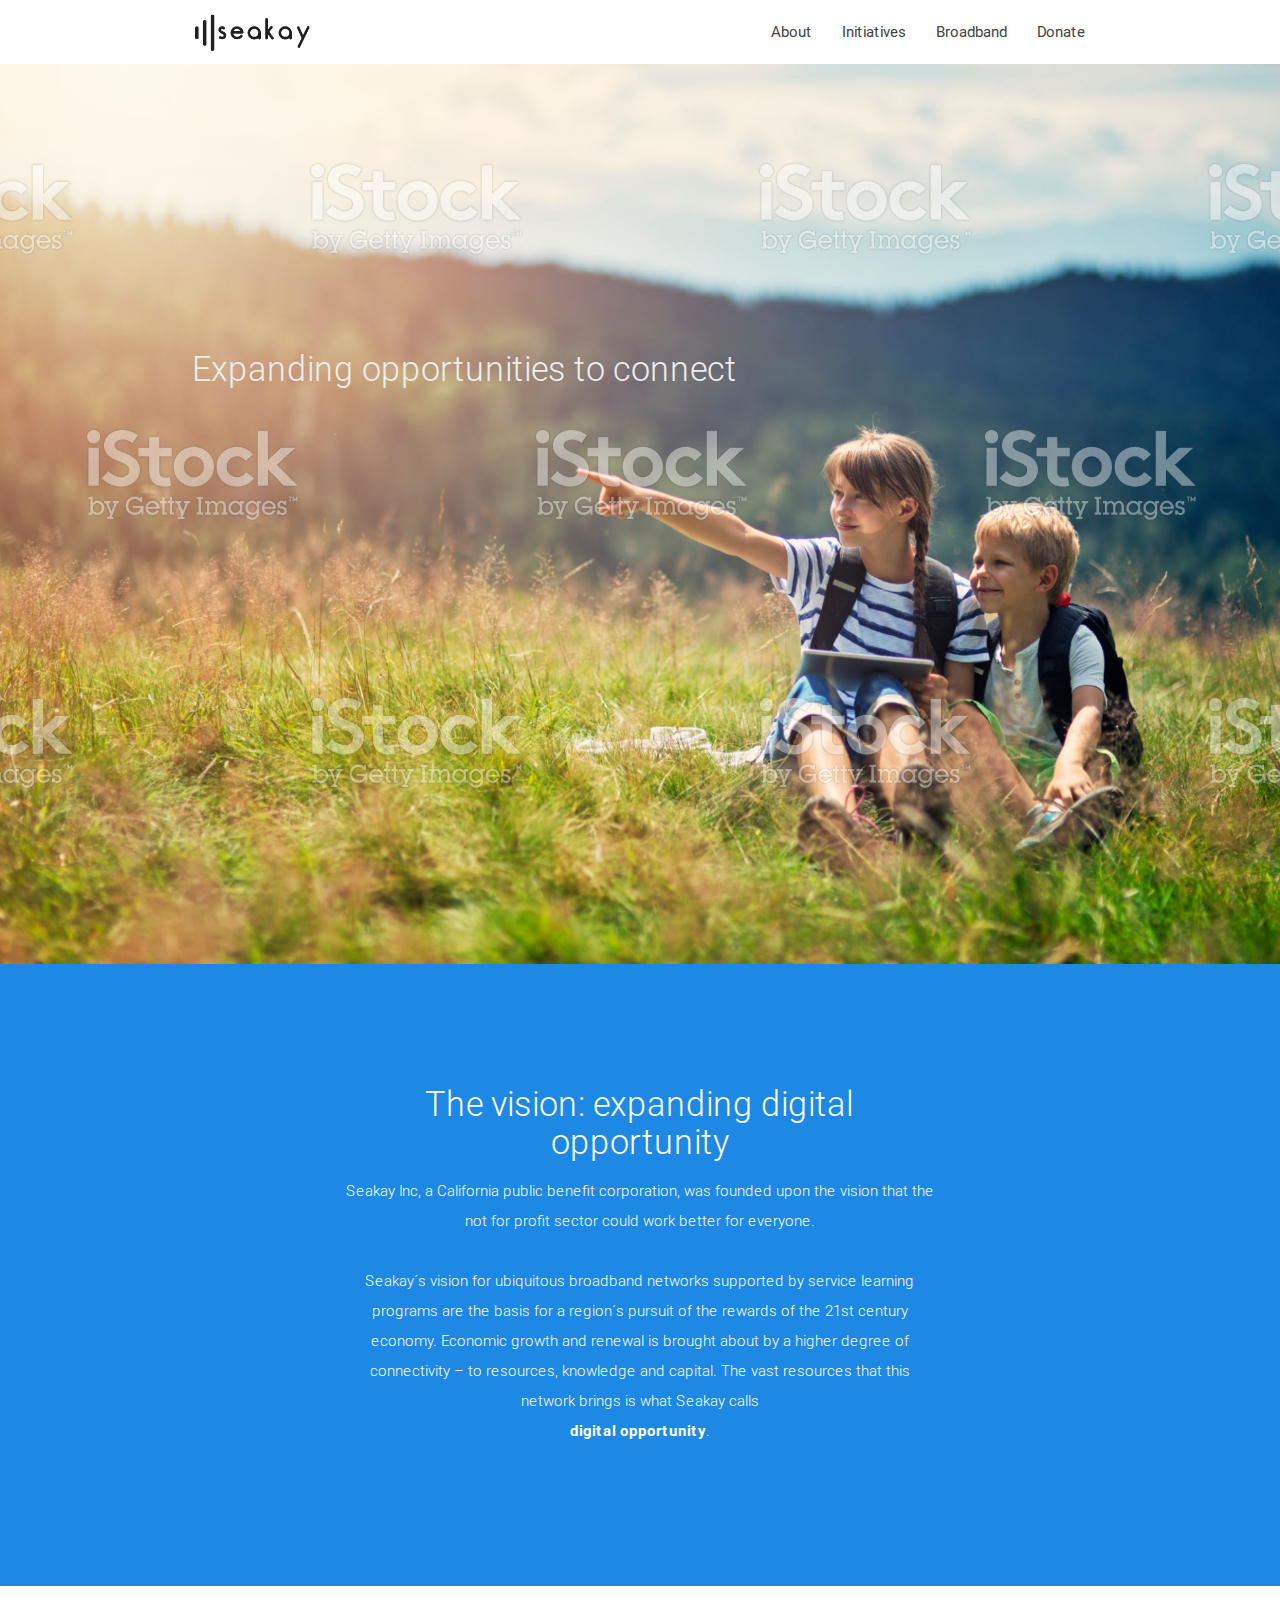
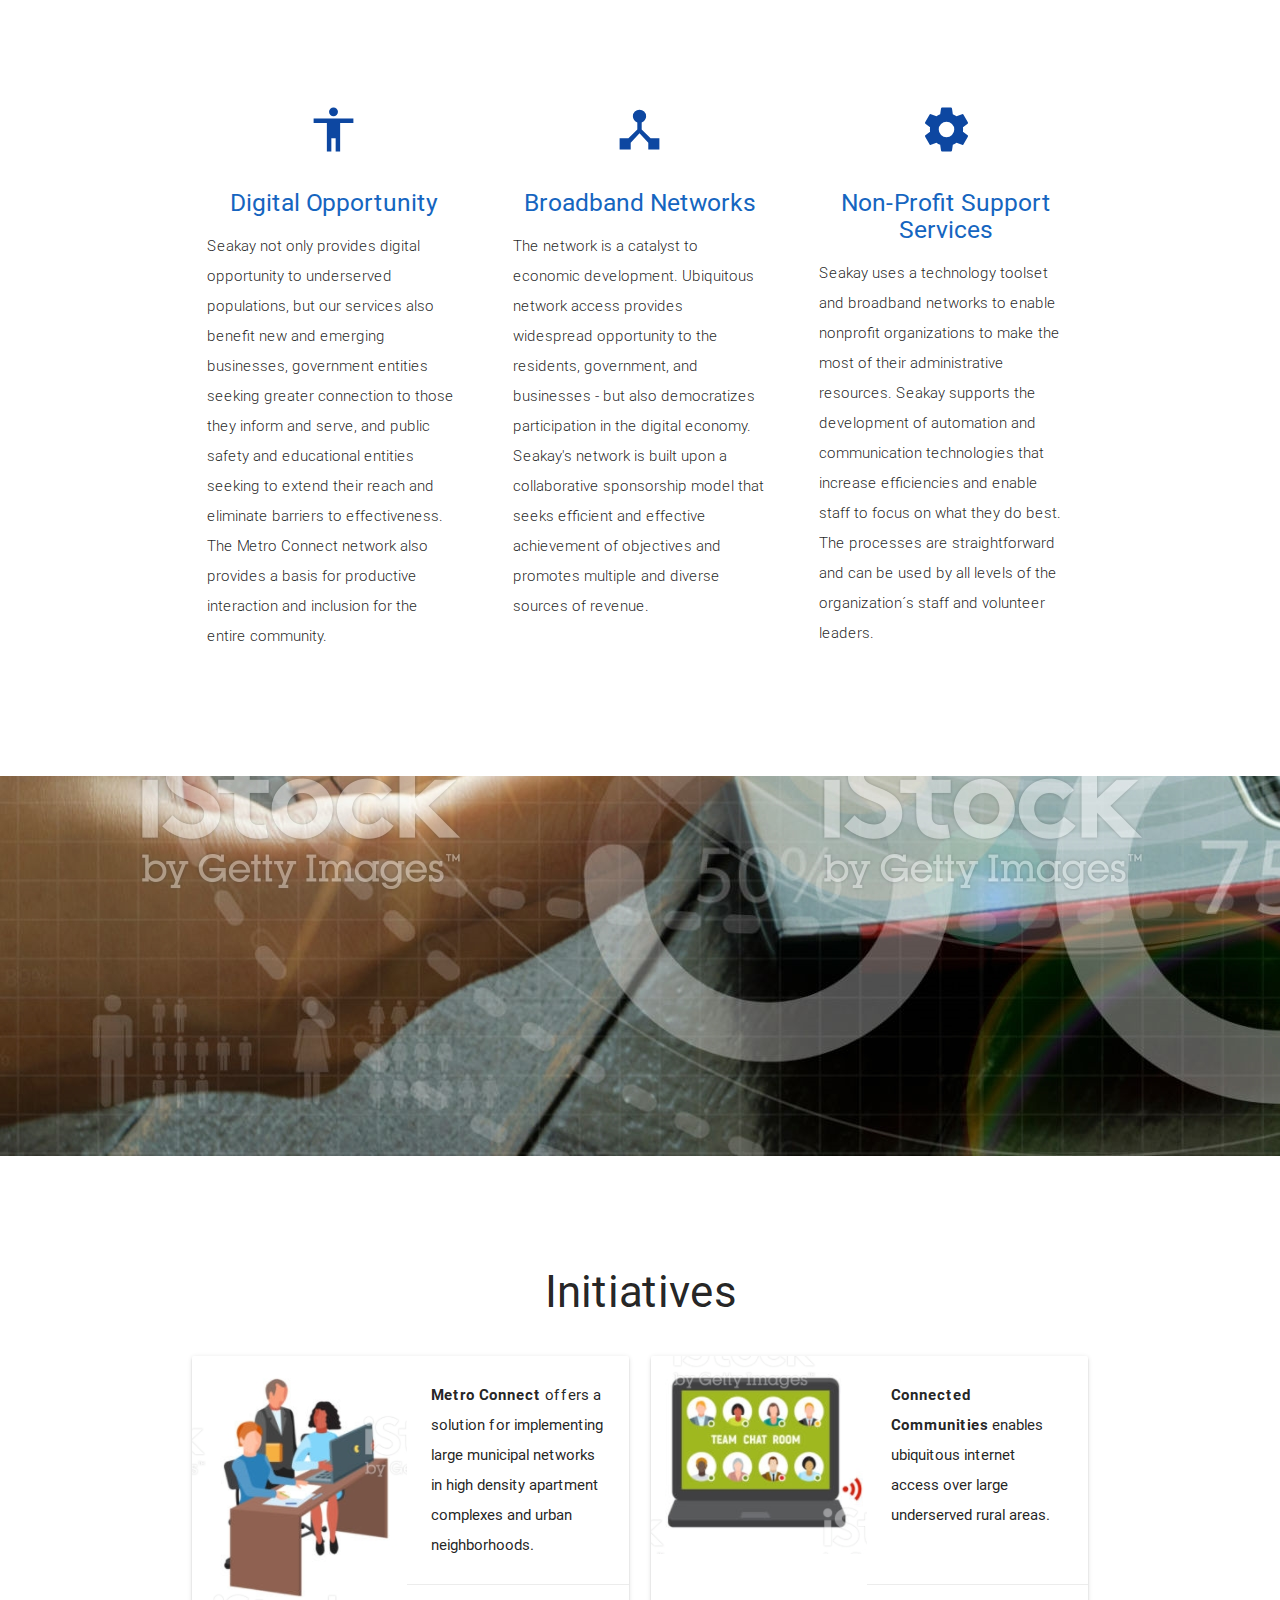
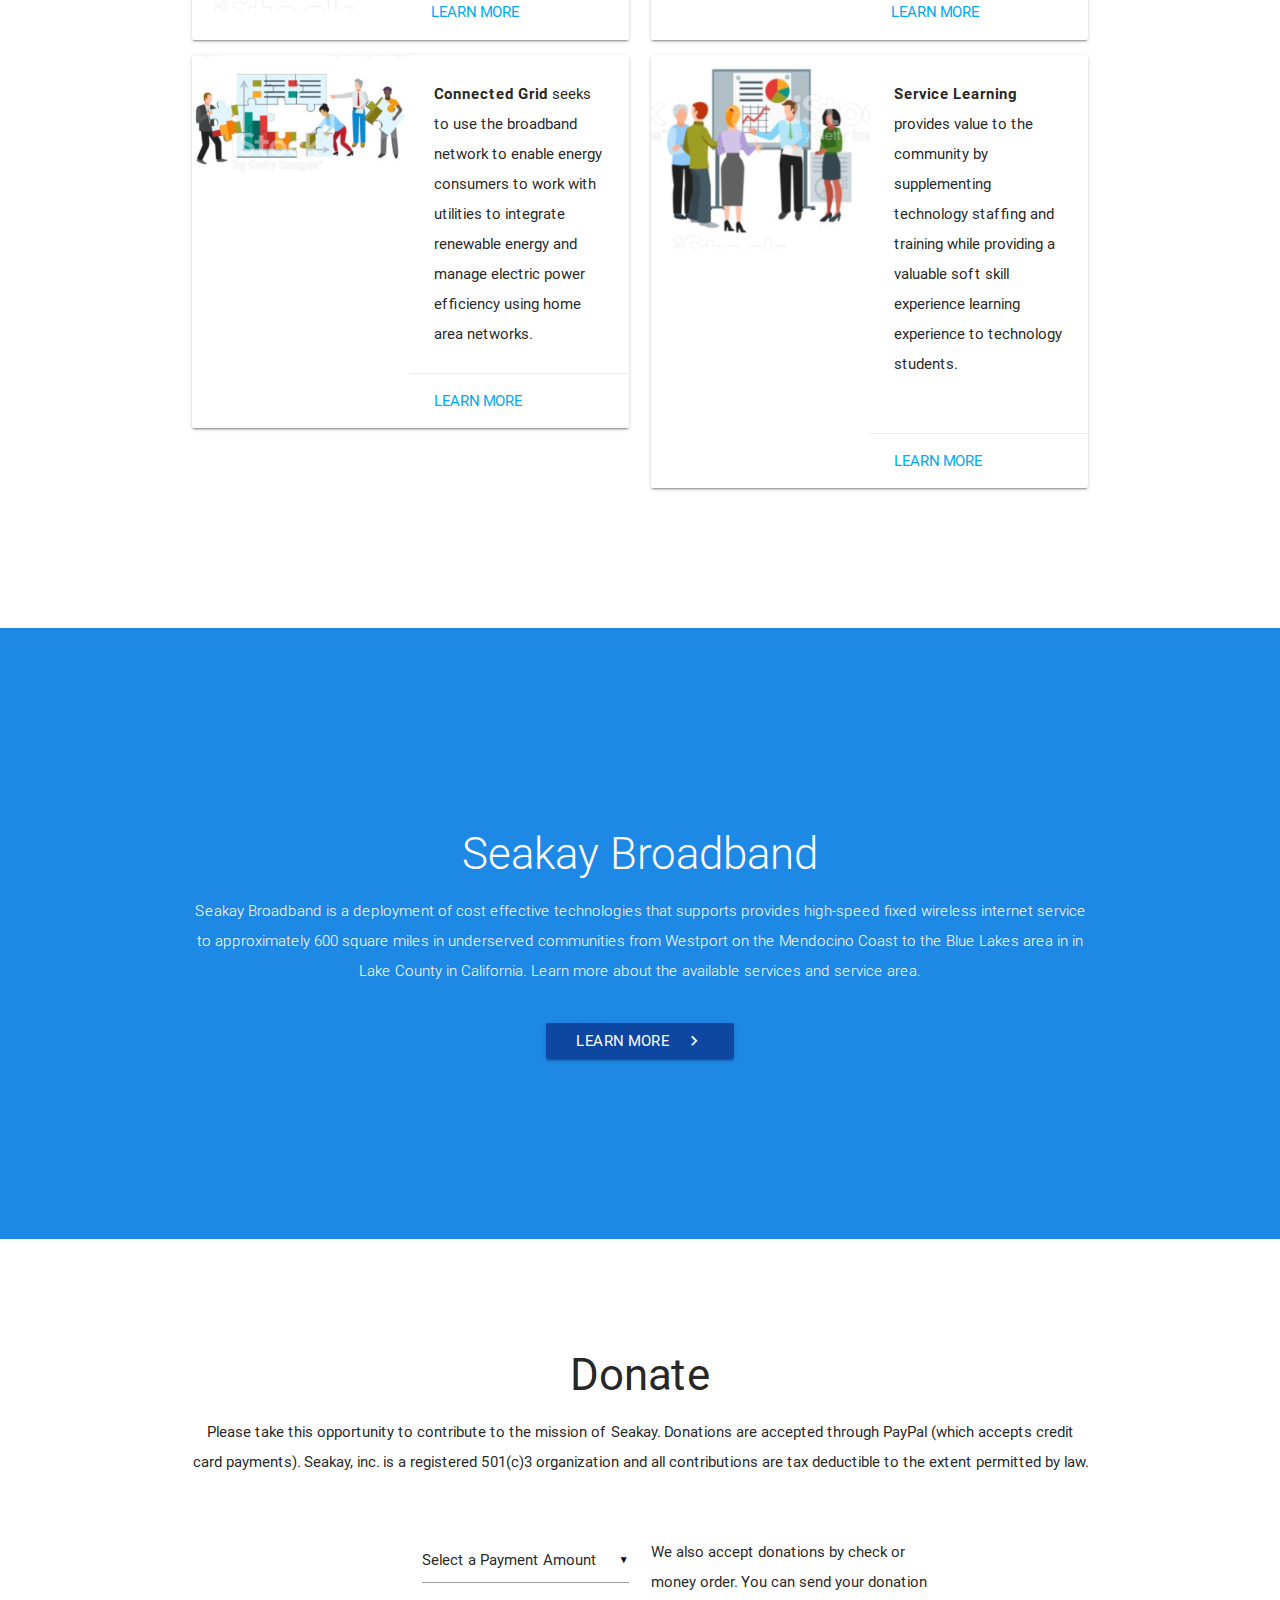
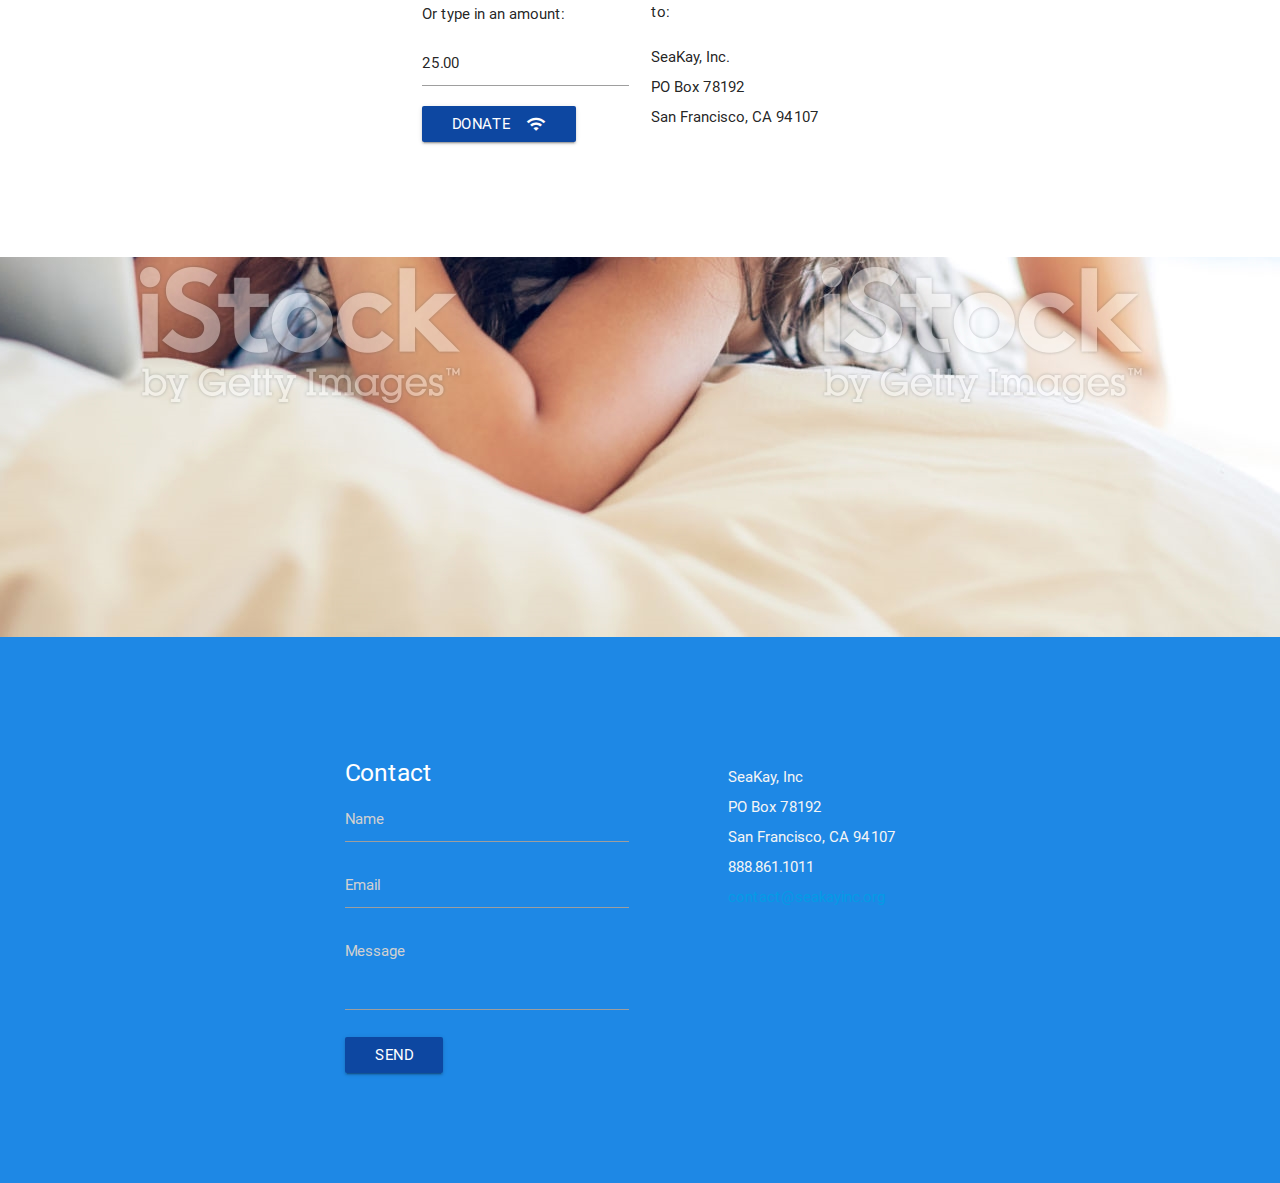
<file: index.html>
<!DOCTYPE html>
<html lang="en">
<head>
  <meta http-equiv="Content-Type" content="text/html; charset=UTF-8"/>
  <meta name="viewport" content="width=device-width, initial-scale=1, maximum-scale=1.0"/>
  <title>Seakay</title>

  <!-- CSS  -->
  <link href="https://fonts.googleapis.com/icon?family=Material+Icons" rel="stylesheet">
  <link href="css/materialize.css" type="text/css" rel="stylesheet" media="screen,projection"/>
  <link href="css/style.css" type="text/css" rel="stylesheet" media="screen,projection"/>
  <script src="https://ajax.googleapis.com/ajax/libs/jquery/3.1.0/jquery.min.js"></script>
  <script src="js/materialize.js"></script>

  <script src="js/init.js"></script>

</head>
<body>
<nav class="white" role="navigation">
  <div class="nav-wrapper">
    <!-- <a href="#" class="brand-logo light-blue-text text-darken-4">SEAKAY</a> -->
    <img id="seakay-logo" src="img/seakaylogo.png">
    <ul id="nav-mobile" class="right hide-on-med-and-down">
      <li><a href="#about">About</a></li>
      <li><a href="#initiatives">Initiatives</a></li>
      <li><a href="#broadband">Broadband</a></li>
      <li><a href="#donate">Donate</a></li>
    </ul>
  </div>
</nav>


  <div class="slider">
    <ul class="slides">
      <li>
        <img src="img/opportunities-connect.jpg">
        <div id="slider1" class="caption left-align">
          <h4 class="light grey-text text-lighten-3">Expanding opportunities to connect</h4>
        </div>
      </li>
      <li>
        <img src="img/families-services.jpg"> <!-- random image -->
        <div id="slider2" class="caption right-align">
          <h4 class="light grey-text text-lighten-3">Connecting families to services</h4>
        </div>
      </li>
      <li>
        <img src="img/individuals-opportunities.jpg"> <!-- random image -->
        <div id="slider4" class="caption center-align">
          <h4 class="light grey-text text-lighten-3">Connecting individuals to opportunities</h4>
        </div>
      </li>
      <li>
        <img src="img/volunteers-communities.jpg"> <!-- random image -->
        <div id="slider3" class="caption right-align">
          <h4 class="light grey-text text-lighten-3">Connecting volunteers to communities</h4>
        </div>
      </li>
    </ul>
  </div>


  <div class="section blue darken-1">
    <div class="container">
      <div id="about" class="row section scrollspy">
        <div class="col s8 offset-s2 center">
          <h4 class="light white-text">The vision: expanding digital opportunity</h4>
          <p class="light white-text">
            Seakay Inc, a California public benefit corporation, was founded upon the vision that the not for profit sector could work better for everyone. <br><br>

            Seakay´s vision for ubiquitous broadband networks supported by service learning programs are the basis for a region´s pursuit of the rewards of the 21st century economy. Economic growth and renewal is brought about by a higher degree of connectivity – to resources, knowledge and capital. The vast resources that this network brings is what Seakay calls <br><b> digital opportunity</b>.

          </p>
        </div>
      </div>
    </div>
  </div>
      <!--   Icon Section   -->
  <div class="container">
    <div class="section">
      <div class="row">
        <div class="col s12 m4">
          <div class="icon-block">
            <h2 class="center blue-text text-darken-4"><i class="material-icons">accessibility</i></h2>
            <h5 class="center blue-text text-darken-3">Digital Opportunity</h5>

            <p class="light">
            Seakay not only provides digital opportunity to underserved populations, but our services also benefit new and emerging businesses, government entities seeking greater connection to those they inform and serve, and public safety and educational entities seeking to extend their reach and eliminate barriers to effectiveness. The Metro Connect network also provides a basis for productive interaction and inclusion for the entire community.</p>
          </div>
        </div>

      <div class="col s12 m4">
        <div class="icon-block">
          <h2 class="center blue-text text-darken-4"><i class="material-icons ">device_hub</i></h2>
          <h5 class="center blue-text text-darken-3">Broadband Networks</h5>

          <p class="light">The network is a catalyst to economic development. Ubiquitous network access provides widespread opportunity to the residents, government, and businesses - but  also democratizes participation in the digital economy. Seakay's network is built upon a collaborative sponsorship model that seeks efficient and effective achievement of objectives and promotes multiple and diverse sources of revenue.</p>
        </div>
      </div>

      <div class="col s12 m4">
        <div class="icon-block ">
          <h2 class="center blue-text text-darken-4"><i class="material-icons">settings</i></h2>
          <h5 class="center blue-text text-darken-3">Non-Profit Support Services </h5>

          <p class="light">Seakay uses a technology toolset and broadband networks to enable nonprofit organizations to make the most of their administrative resources. Seakay supports the development of automation and communication technologies that increase efficiencies and enable staff to focus on what they do best. The processes are straightforward and can be used by all levels of the organization´s staff and volunteer leaders.</p>
        </div>
      </div>
      </div>
  </div>
  </div>


  <div class="parallax-container valign-wrapper">
    <div class="section no-pad-bot">
      <div class="container">
        <div class="row center">
          <h5 class="header col s12 light"></h5>
        </div>
      </div>
    </div>
    <div class="parallax"><img src="img/phone-computer.jpg" alt="Unsplashed background img 2"></div>
  </div>

  <div class="container">
    <div class="section">
      <h3 class="center">Initiatives</h3>
      <div id="initiatives" class="row section scrollspy">
          <div class="col s12 m6">
            <div class="card horizontal">
              <div class="card-image">
                <img src="img/graphics/4.png">
              </div>
              <div class="card-stacked">
                <div class="card-content">
                  <p><b>Metro Connect</b> offers a solution for implementing large municipal networks in high density apartment complexes and urban neighborhoods.</p>
                </div>
                <div class="card-action">
                  <a href="#" class="light-blue-text darken-4">Learn more</a>
                </div>
              </div>
            </div>
            <div class="card horizontal">
              <div class="card-image">
                <img src="img/graphics/3.png">
                <span class="card-title">Connected Grid</span>
              </div>
              <div class="card-stacked">
                <div class="card-content">
                  <p><b>Connected Grid</b> seeks to use the broadband network to enable energy consumers to work with utilities to integrate renewable energy and manage electric power efficiency using home area networks.</p>
                </div>
                <div class="card-action">
                  <a href="#" class="light-blue-text darken-4">Learn more</a>
                </div>
              </div>
            </div>
          </div>

          <div class="col s12 m6">
            <div class="card horizontal">
              <div class="card-image">
                <img src="img/graphics/2.png">
                <span class="card-title">Connected Communities</span>
              </div>
              <div class="card-stacked">
                <div class="card-content">
                  <p><b>Connected Communities</b> enables ubiquitous internet access over large underserved rural areas.<br><br></p>
                </div>
                <div class="card-action">
                  <a href="#" class="light-blue-text darken-4">Learn more</a>
                </div>
              </div>
            </div>

            <div class="card horizontal">
              <div class="card-image">
                <img src="img/graphics/1.png">
                <span class="card-title">Service Learning</span>
              </div>
              <div class="card-stacked">
                <div class="card-content">
                  <p><b>Service Learning</b> provides value to the community by supplementing technology staffing and training while providing a valuable soft skill experience learning experience to technology students.<br><br></p>
                </div>
                <div class="card-action">
                  <a href="#" class="light-blue-text darken-4">Learn more</a>
                </div>
              </div>
            </div>
          </div>
      </div>
    </div>
  </div>

  <!-- Seakay Broadband -->
  <div class="section blue darken-1">
    <div class="container col s8">
      <div id="broadband" class="center">
        <h3 class="white-text light">Seakay Broadband</h3>
        <p class="white-text light">Seakay Broadband is a deployment of cost effective technologies that supports provides high-speed fixed wireless internet service to approximately 600 square miles in underserved communities from Westport on the Mendocino Coast to the Blue Lakes area in in Lake County in California. Learn more about the available services and service area.</p><br>
        <a class="waves-effect waves-light btn blue darken-4"><i class="material-icons right">keyboard_arrow_right</i>Learn more</a>
      </div>
    </div>
  </div>
  <div class="container">
      <div id="donate" class="section scrollspy center">

        <h3>Donate</h5>
        <p> Please take this opportunity to contribute to the mission of Seakay. Donations are accepted through PayPal (which accepts credit card payments). Seakay, inc. is a registered 501(c)3 organization and all contributions are tax deductible to the extent permitted by law.</p>
      </div>

      <div class="section">
        <div class="row">
          <div class="col s3 offset-s3">
            <form action="https://www.paypal.com/cgi-bin/webscr" method="post" class="txt">
                <div class="input-field">
                  <select name="pd_amount" id="pd_amount">
                    <option value="" disable selected>Select a Payment Amount</option>
                    <option value="25.00">$25</option>
                    <option value="40.00">$40</option>
                    <option value="50.00">$50</option>
                    <option value="100.00">$100</option>
                    <option value="150.00">$150</option>
                    <option value="200.00">$200</option>
                  </select>
                </div>

            Or type in an amount:

            <div class="input-field">
              <input type="text" name="amount" id="amount" value="25.00"><br />
              <input type="hidden" name="cmd" value="_xclick">

              <input type="hidden" name="business" value="harold@seakay.org">
              <input type="hidden" name="item_name" value="SeaKay.org">
              <input type="hidden" name="page_style" value="PayPal">
              <input type="hidden" name="no_shipping" value="1">
              <input type="hidden" name="return" value="http://www.SeaKay.org">
              <input type="hidden" name="cancel_return" value="http://www.seakay.org">
              <input type="hidden" name="no_note" value="1">
              <input type="hidden" name="currency_code" value="USD">
              <input type="hidden" name="tax" value="0">
              <button class="waves-effect waves-light btn blue darken-4" name="submit"><i class="material-icons right">wifi</i>Donate</button>
            </div>
            <!-- TODO: add icon and motivational message like "support wifi for underserved communities" -->
          </form>
        </div>

        <div class="col s4 offset-1">
          <p>We also accept donations by check or money order. You can send your donation to:</p>
          <p>
          SeaKay, Inc.<br>
          PO Box 78192<br>
          San Francisco, CA 94107 </p>
        </div>
        </div>
      </div>
  </div>

  <div class="parallax-container valign-wrapper">
    <div class="section no-pad-bot">
      <div class="container">
        <div class="row center">
          <h5 class="header col s12 light"></h5>
        </div>
      </div>
    </div>
    <div class="parallax"><img src="img/dad-daughter.jpg" alt="Unsplashed background img 3"></div>
  </div>

  <footer class="page-footer blue darken-1">
    <div class="container">
      <div class="section" id="contact">
        <div class="row">
          <div class="col s4 offset-s2">
          <h5 class="white-text">Contact</h5>
            <form id="ajax-contact" method="post" action="mailer.php">

                <input type="text" placeholder="Name" id="name" name="name" required>

                <input type="email" placeholder="Email" id="email" name="email" required>

                <textarea  class="materialize-textarea" placeholder="Message" id="message" name="message" required></textarea>

                <button class="waves-effect waves-light btn blue darken-4" type="submit">Send</button>
                <!-- TODO: make buttons change color for hover -->
            </form>

            <div id="form-messages"></div>
          </div>
          <div class="col s4 offset-s1">
            <p class="grey-text text-lighten-4">SeaKay, Inc <br> PO Box 78192 <br> San Francisco, CA 94107 <br>888.861.1011<br>
            <a href="mailto:contact@seakayinc.org">contact@seakayinc.org</a></p>
          </div>
        </div>
      </div>
  </div>

  </footer>


  <!--  Scripts-->


  </body>
</html>
</file>
<file: css/style.css>
/* Custom Stylesheet */
/**
 * Use this file to override Materialize files so you can update
 * the core Materialize files in the future
 *
 * Made By MaterializeCSS.com
 */

nav ul a,
nav .brand-logo {
  color: #444;
}

p {
  line-height: 2rem;
}

.button-collapse {
  color: #26a69a;
}

.parallax-container {
  min-height: 380px;
  line-height: 0;
  height: auto;
  color: rgba(255,255,255,.9);
}
  .parallax-container .section {
    width: 100%;
  }

@media only screen and (max-width : 992px) {
  .parallax-container .section {
    position: absolute;
    top: 40%;
  }
  #index-banner .section {
    top: 10%;
  }
}

@media only screen and (max-width : 600px) {
  #index-banner .section {
    top: 0;
  }
}

.icon-block {
  padding: 0 15px;
}
.icon-block .material-icons {
  font-size: inherit;
}

footer.page-footer {
  margin: 0;
}

#slider1 {
  top: 30%;
}

#slider2 {
  top: 55%;
}

#slider3 {
  top: 70%;
}

#slider4 {
  top: 40%;
}

#seakay-logo {
  position: absolute;
  display: inline-block;
  margin: 0.8em;
  max-width: 8em;
}

#broadband {
  padding-top: 6em;
  padding-bottom: 6em;
}

.container {
  padding-top: 5em;
  padding-bottom: 5em;
}

.btn:hover {
  color: #bbdefb;
}
</file>
